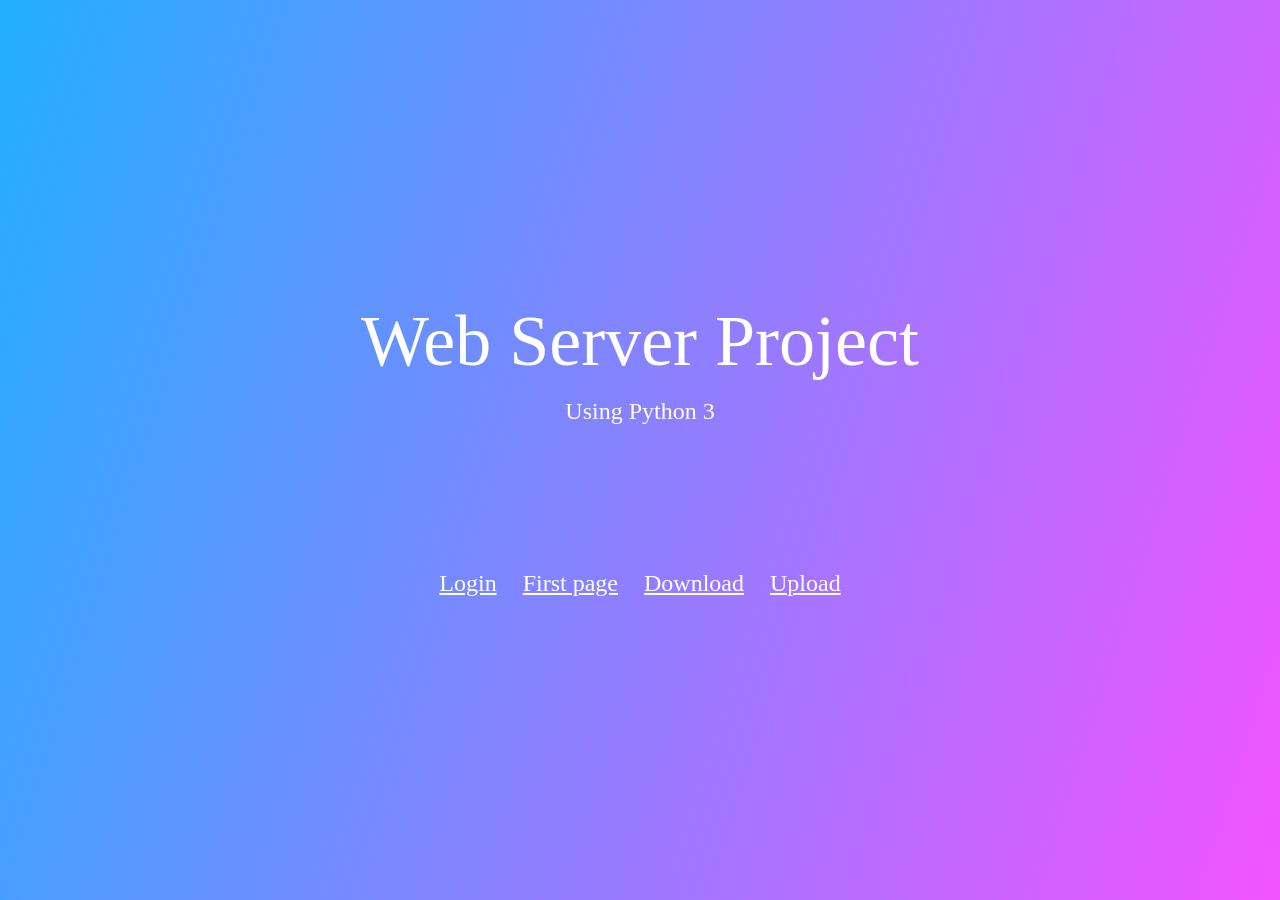
<file: src/roots/index.html>
<!DOCTYPE html>
<html lang="en">
<head>
    <meta charset="UTF-8">
    <title>Page example</title>
    <style>
        *{
            margin: 0;
            padding: 0;
            top: 0;
            left: 0;
        }

        div.main{
            width: 100%;
            height: 100vh;
            background: linear-gradient(107.64deg, #22AFFF 0%, #F153FF 99.64%);
        }

        div.text-main{
            text-align: center;
            position: relative;
            top: 300px;
            color: #FFFFFF;
        }

        h1 {
            font-family: Roboto;
            font-style: normal;
            font-weight: normal;
            font-size: 72px;
        }

        p {
            font-family: Roboto;
            font-style: normal;
            font-weight: 300;
            font-size: 24px;
            margin: 15px;
        }

        div.links{
            text-align: center;
            position: relative;
            top: 430px;

            font-family: Roboto;
            font-style: normal;
            font-weight: normal;
            font-size: 24px;
        }

        a{
          padding: 10px;
        }


    </style>
</head>
<body link="#FFFFFF" vlink="#FFFFFF" alink="#FFFFFF">
    <div class="main">

        <div class="text-main">
            <h1>Web Server Project</h1>
            <p>Using Python 3</p>
        </div>

        <div class="links">
            <a href="logger">Login</a>
            <a href="first">First page</a>
            <a href="download">Download</a>
            <a href="upload">Upload</a>
        </div>
        
    </div>
</body>
</html>
</file>
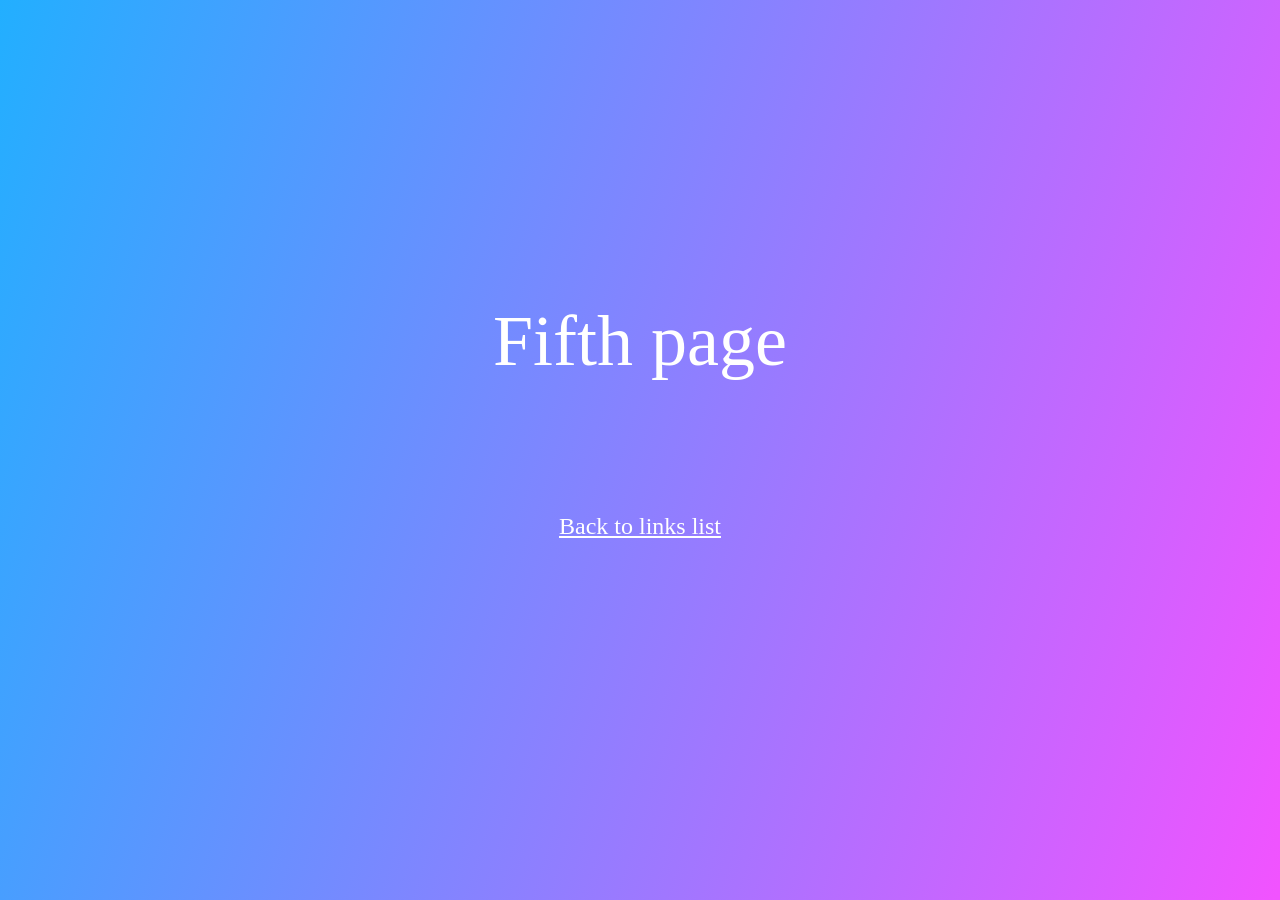
<file: roots/fifth.html>
<!DOCTYPE html>
<html lang="en">
<head>
    <meta charset="UTF-8">
    <title>Fifth page</title>
    <style>
        *{
            margin: 0;
            padding: 0;
            top: 0;
            left: 0;
        }

        div.main{
            width: 100%;
            height: 100vh;
            background: linear-gradient(107.64deg, #22AFFF 0%, #F153FF 99.64%);
        }

        div.text-main{
            text-align: center;
            position: relative;
            top: 300px;
            color: #FFFFFF;
        }

        h1 {
            font-family: Roboto;
            font-style: normal;
            font-weight: normal;
            font-size: 72px;
        }


        div.links{
            text-align: center;
            position: relative;
            top: 430px;

            font-family: Roboto;
            font-style: normal;
            font-weight: normal;
            font-size: 24px;
        }


    </style>
</head>
<body link="#FFFFFF" vlink="#FFFFFF" alink="#FFFFFF">
    <div class="main">

        <div class="text-main">
            <h1>Fifth page</h1>
        </div>

        <div class="links">
            <a href="index">Back to links list</a>
        </div>
        
    </div>
</body>
</html>
</file>
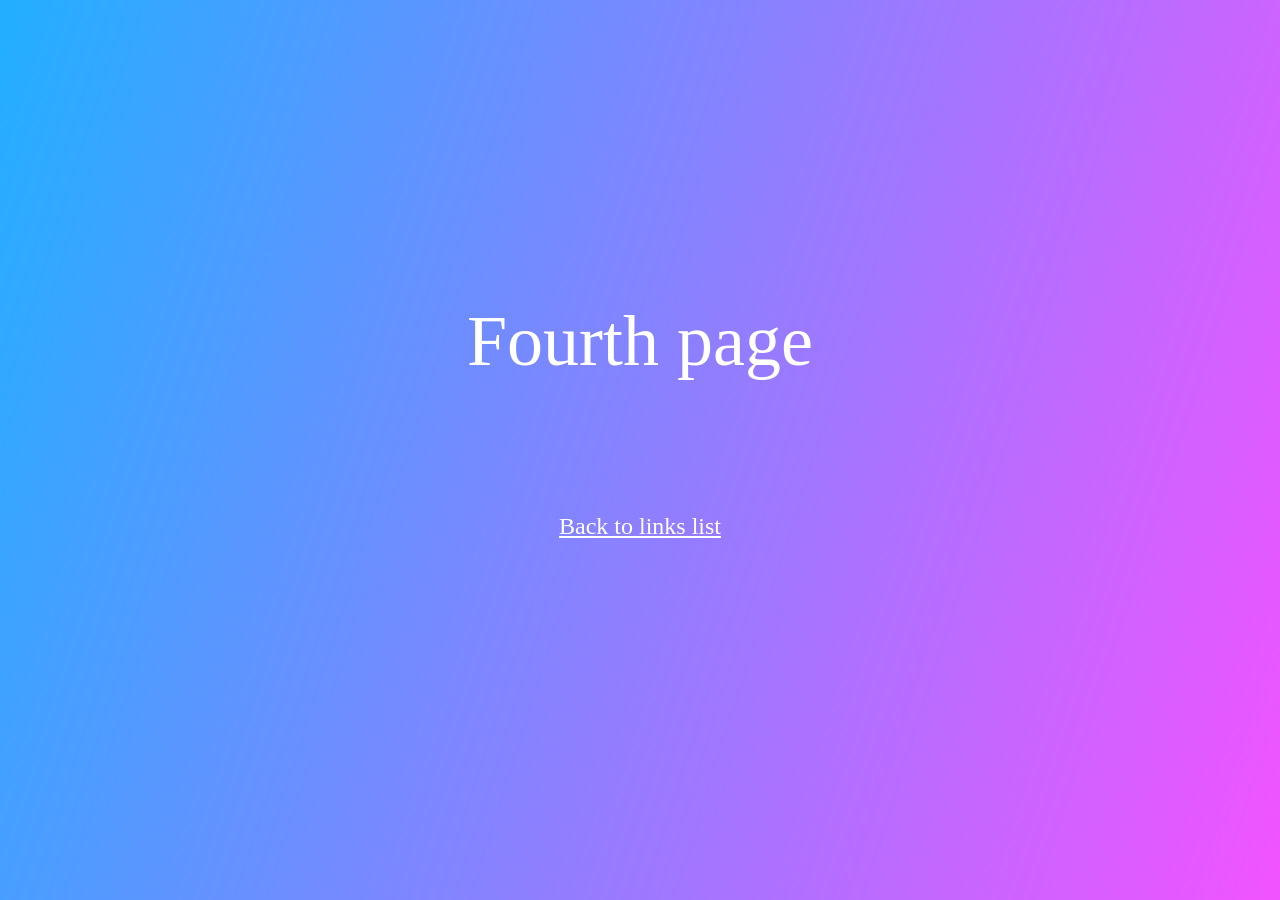
<file: roots/fourth.html>
<!DOCTYPE html>
<html lang="en">
<head>
    <meta charset="UTF-8">
    <title>Fourth page</title>
    <style>
        *{
            margin: 0;
            padding: 0;
            top: 0;
            left: 0;
        }

        div.main{
            width: 100%;
            height: 100vh;
            background: linear-gradient(107.64deg, #22AFFF 0%, #F153FF 99.64%);
        }

        div.text-main{
            text-align: center;
            position: relative;
            top: 300px;
            color: #FFFFFF;
        }

        h1 {
            font-family: Roboto;
            font-style: normal;
            font-weight: normal;
            font-size: 72px;
        }


        div.links{
            text-align: center;
            position: relative;
            top: 430px;

            font-family: Roboto;
            font-style: normal;
            font-weight: normal;
            font-size: 24px;
        }


    </style>
</head>
<body link="#FFFFFF" vlink="#FFFFFF" alink="#FFFFFF">
    <div class="main">

        <div class="text-main">
            <h1>Fourth page</h1>
        </div>

        <div class="links">
            <a href="index">Back to links list</a>
        </div>
        
    </div>
</body>
</html>
</file>
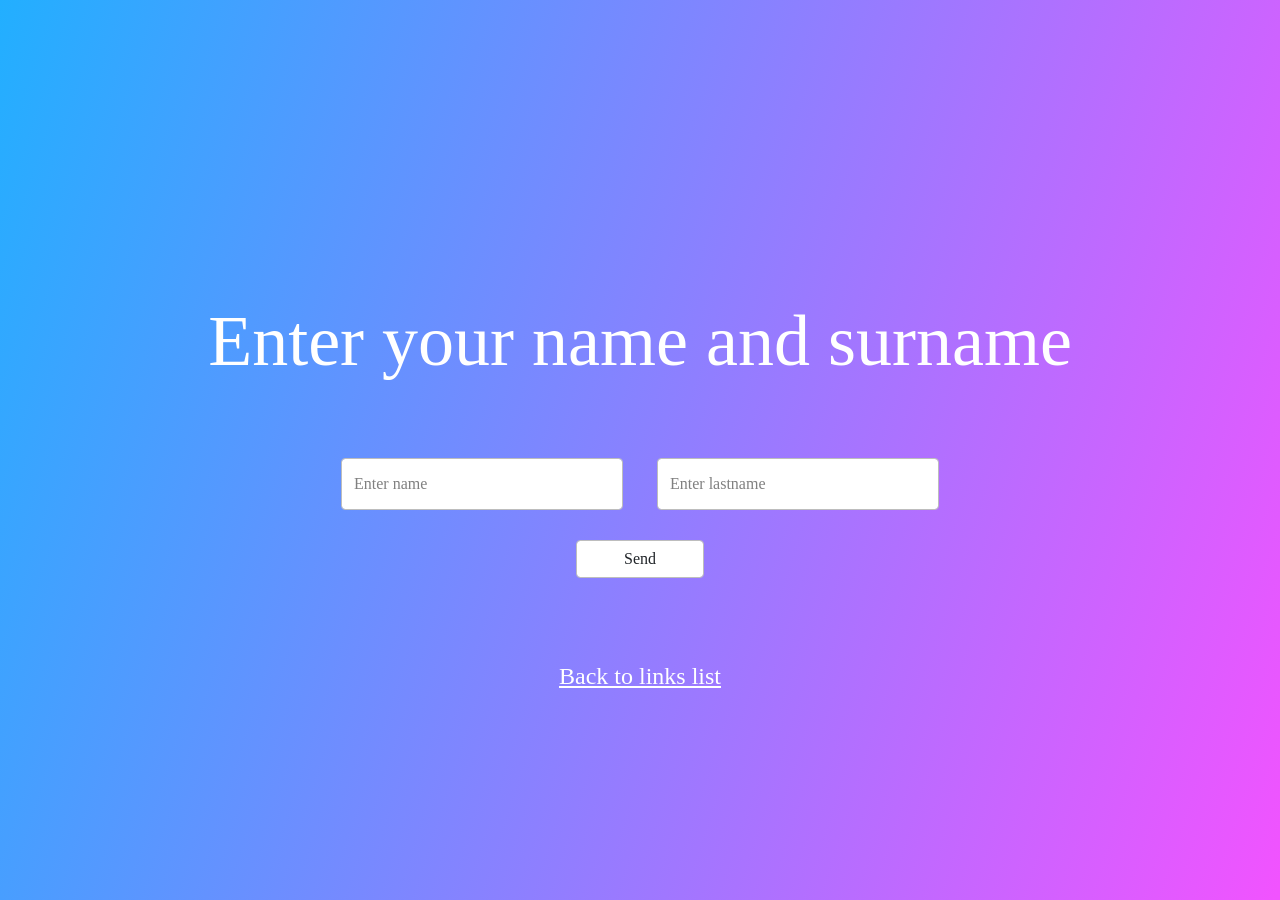
<file: roots/logger.html>
<!DOCTYPE html>

<html lang="ru">
<head>
    <meta charset="UTF-8">
    <title>Login page</title>
    <style>
        *{
            margin: 0;
            padding: 0;
            top: 0;
            left: 0;
        }

        div.main{
            width: 100%;
            height: 100vh;
            background: linear-gradient(107.64deg, #22AFFF 0%, #F153FF 99.64%);
        }

        div.text-main{
            text-align: center;
            position: relative;
            top: 300px;
            color: #FFFFFF;
        }

        h1 {
            font-family: Roboto;
            font-style: normal;
            font-weight: normal;
            font-size: 72px;
        }

        input {
            font-family: Roboto;
            font-style: normal;
            font-weight: 400;
            font-size: 1rem;
            margin: 15px;

            width: 20%;
            height: calc(2.25rem + 2px);
            padding: 0.375rem 0.75rem;
            line-height: 1.5;
            color: #808080;
            background-color: #FFFFFF;
            background-clip: padding-box;
            border: 1px solid #bdbdbd;
            border-radius: 0.25rem;
            transition: border-color 0.15s ease-in-out, box-shadow 0.15s ease-in-out;
        }


        div.form{
            position: relative;
            text-align: center;
            top: 40%;
        }

        div.links{
            text-align: center;
            position: relative;
            top: 430px;

            font-family: Roboto;
            font-style: normal;
            font-weight: normal;
            font-size: 24px;
        }
    </style>
</head>
<body link="#FFFFFF" vlink="#FFFFFF" alink="#FFFFFF">
    <div class="main">

        <div class="text-main">
            <h1>Enter your name and surname</h1>
        </div>

        <div class="form">
            <form method="post" action="logger_name">
                <input type="text" name="name" value="Enter name">
                <input type="text" name="surname" value="Enter lastname"> <br>
                <input style="width: 10%; color: #212529" type="submit" name="submit" value="Send">
            </form>
        </div>

        <div class="links">
            <a href="index">Back to links list</a>
        </div>

    </div>
</body>
</html>
</file>
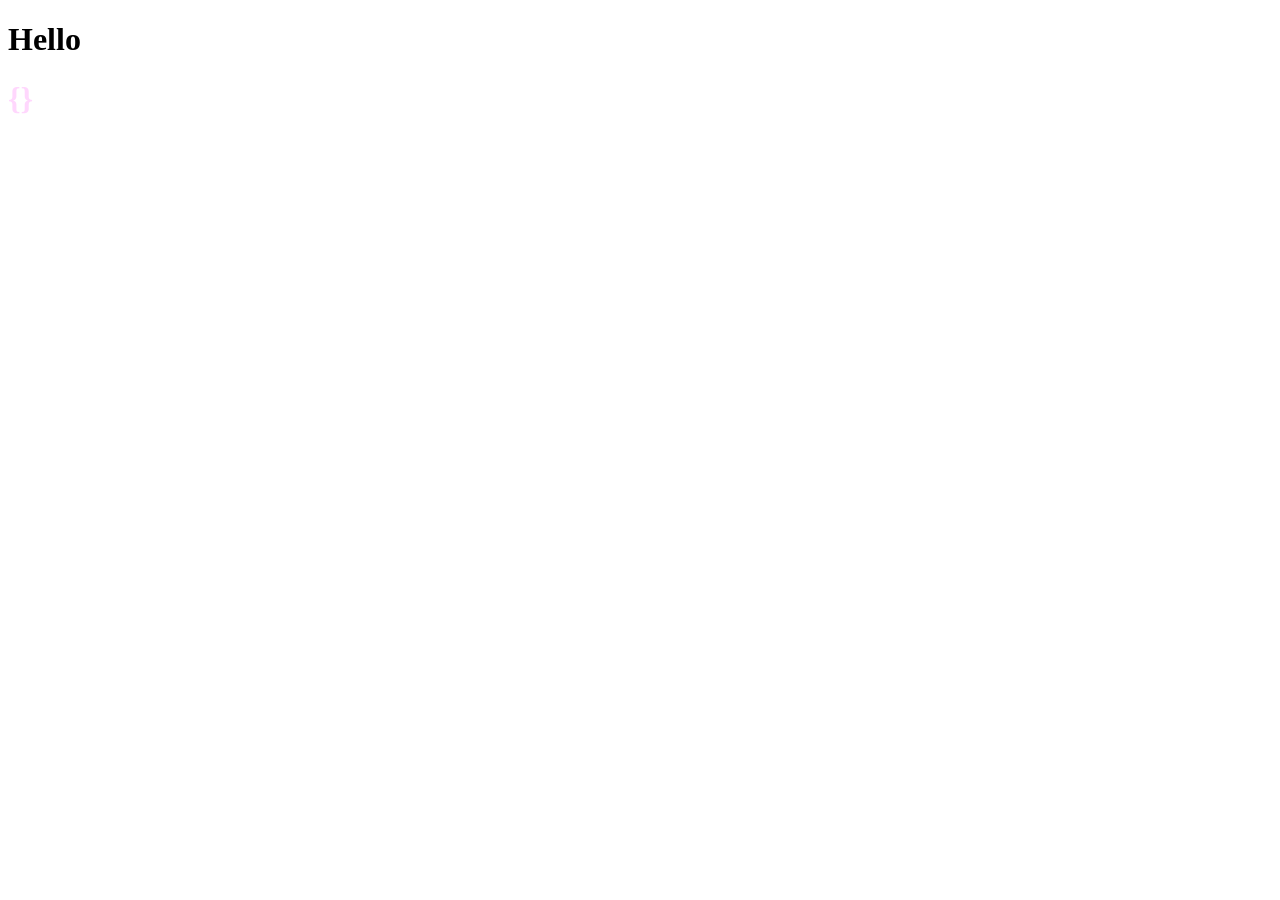
<file: roots/logger_name.html>
<!DOCTYPE html>
<html lang="en">
<head>
    <meta charset="UTF-8">
    <title>Final login</title>
    <style>
        *{{
            margin: 0;
            padding: 0;
            top: 0;
            left: 0;
        }}

        div.main{{
            width: 100%;
            height: 100vh;
            background: linear-gradient(107.64deg, #22AFFF 0%, #F153FF 99.64%);
        }}

        div.text-main{{
            text-align: center;
            position: relative;
            top: 300px;
            color: #FFFFFF;
        }}

        h1 {{
            font-family: Roboto;
            font-style: normal;
            font-weight: normal;
            font-size: 72px;
        }}


        div.links{{
            text-align: center;
            position: relative;
            top: 430px;

            font-family: Roboto;
            font-style: normal;
            font-weight: normal;
            font-size: 24px;
        }}


    </style>
</head>
<body link="#FFFFFF" vlink="#FFFFFF" alink="#FFFFFF">
    <div class="main">

        <div class="text-main">
            <h1>Hello</h1> 
            <h1 style="color: #FFD7FD">{}</h1>
        </div>

        <div class="links">
            <a href="index">Back to links list</a>
        </div>
        
    </div>
</body>
</html>
</file>
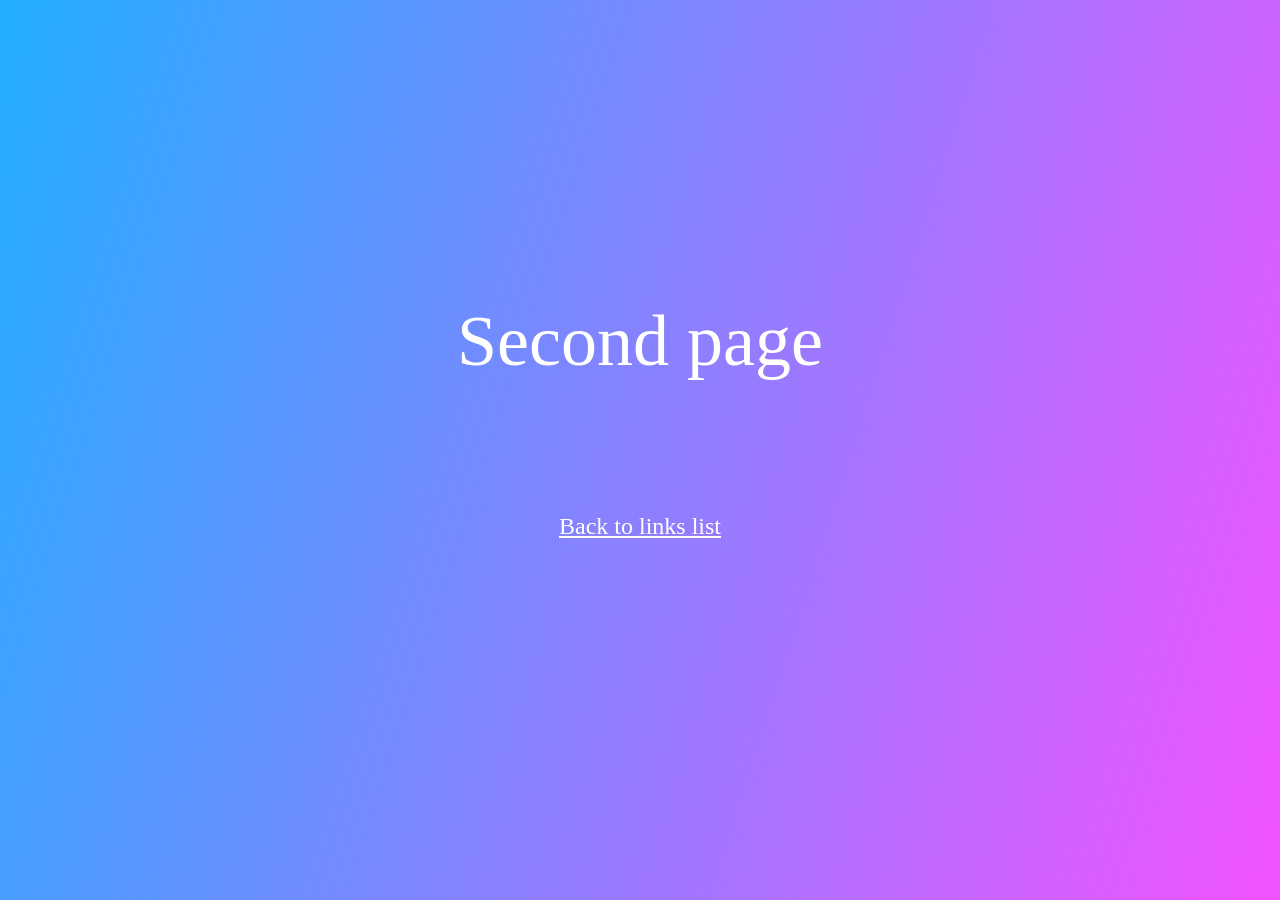
<file: roots/second.html>
<!DOCTYPE html>
<html lang="en">
<head>
    <meta charset="UTF-8">
    <title>Second page</title>
    <style>
        *{
            margin: 0;
            padding: 0;
            top: 0;
            left: 0;
        }

        div.main{
            width: 100%;
            height: 100vh;
            background: linear-gradient(107.64deg, #22AFFF 0%, #F153FF 99.64%);
        }

        div.text-main{
            text-align: center;
            position: relative;
            top: 300px;
            color: #FFFFFF;
        }

        h1 {
            font-family: Roboto;
            font-style: normal;
            font-weight: normal;
            font-size: 72px;
        }


        div.links{
            text-align: center;
            position: relative;
            top: 430px;

            font-family: Roboto;
            font-style: normal;
            font-weight: normal;
            font-size: 24px;
        }


    </style>
</head>
<body link="#FFFFFF" vlink="#FFFFFF" alink="#FFFFFF">
    <div class="main">

        <div class="text-main">
            <h1>Second page</h1>
        </div>

        <div class="links">
            <a href="index">Back to links list</a>
        </div>
        
    </div>
</body>
</html>
</file>
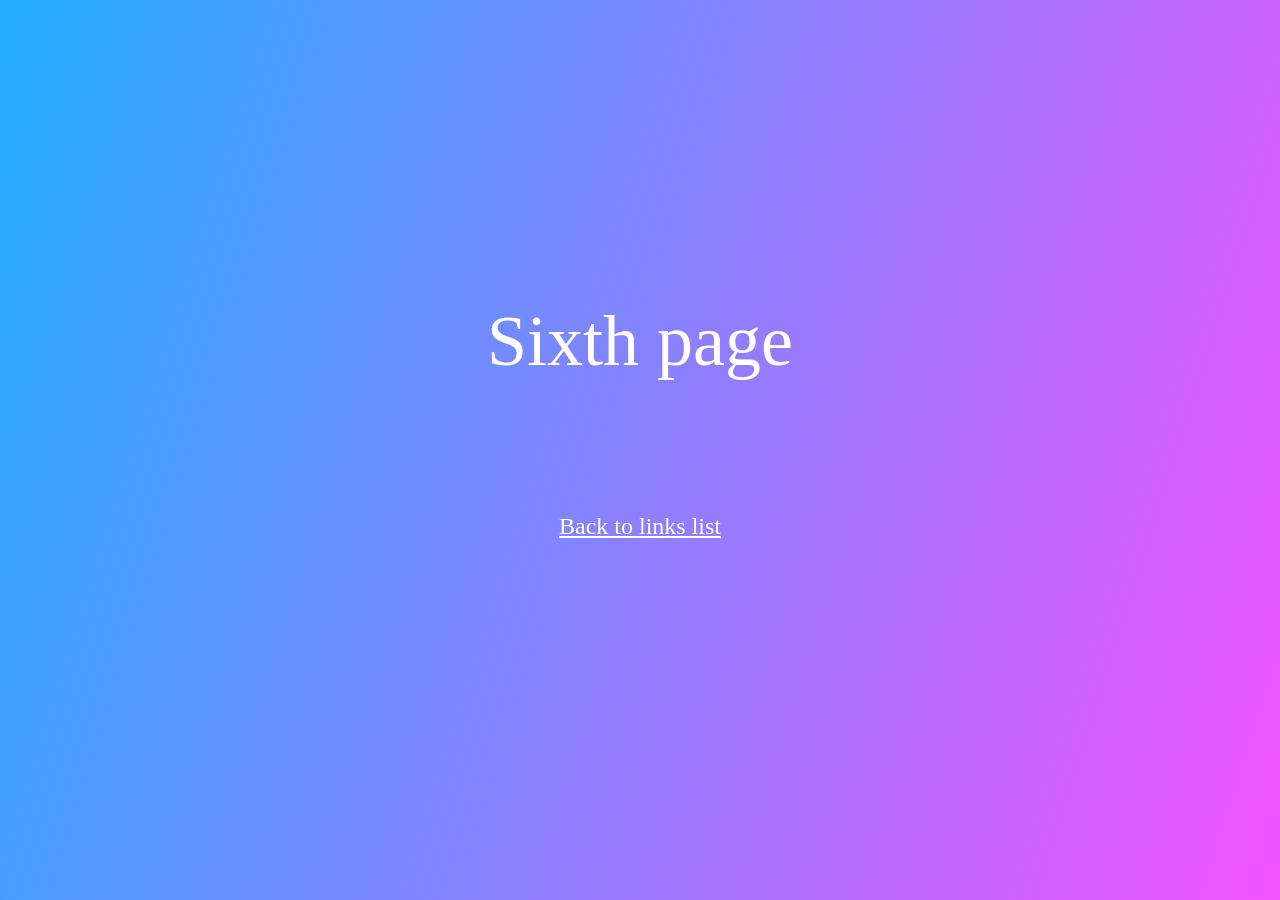
<file: roots/sixth.html>
<!DOCTYPE html>
<html lang="en">
<head>
    <meta charset="UTF-8">
    <title>Sixth page</title>
    <style>
        *{
            margin: 0;
            padding: 0;
            top: 0;
            left: 0;
        }

        div.main{
            width: 100%;
            height: 100vh;
            background: linear-gradient(107.64deg, #22AFFF 0%, #F153FF 99.64%);
        }

        div.text-main{
            text-align: center;
            position: relative;
            top: 300px;
            color: #FFFFFF;
        }

        h1 {
            font-family: Roboto;
            font-style: normal;
            font-weight: normal;
            font-size: 72px;
        }


        div.links{
            text-align: center;
            position: relative;
            top: 430px;

            font-family: Roboto;
            font-style: normal;
            font-weight: normal;
            font-size: 24px;
        }


    </style>
</head>
<body link="#FFFFFF" vlink="#FFFFFF" alink="#FFFFFF">
    <div class="main">

        <div class="text-main">
            <h1>Sixth page</h1>
        </div>

        <div class="links">
            <a href="index">Back to links list</a>
        </div>
        
    </div>
</body>
</html>
</file>
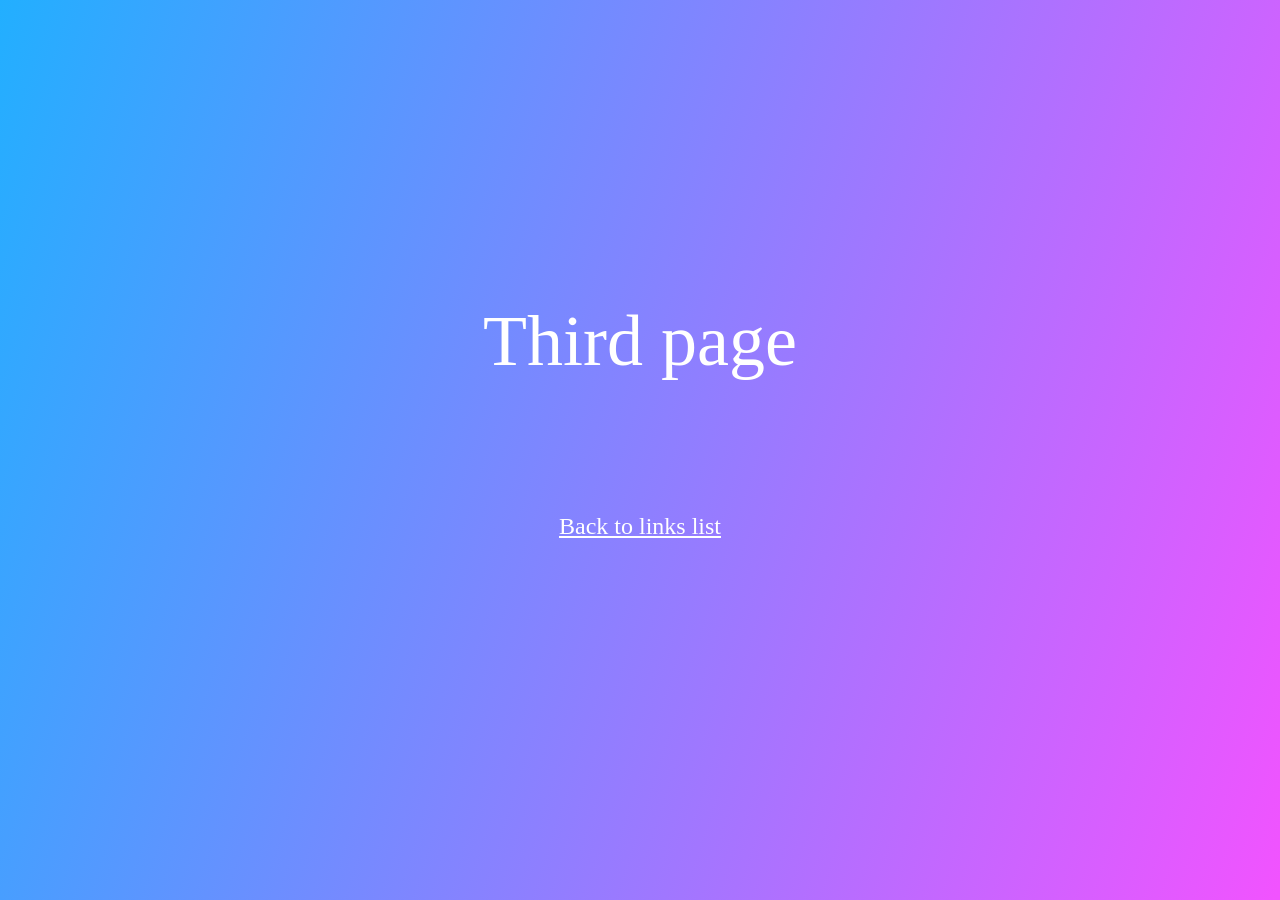
<file: roots/third.html>
<!DOCTYPE html>
<html lang="en">
<head>
    <meta charset="UTF-8">
    <title>Third page</title>
    <style>
        *{
            margin: 0;
            padding: 0;
            top: 0;
            left: 0;
        }

        div.main{
            width: 100%;
            height: 100vh;
            background: linear-gradient(107.64deg, #22AFFF 0%, #F153FF 99.64%);
        }

        div.text-main{
            text-align: center;
            position: relative;
            top: 300px;
            color: #FFFFFF;
        }

        h1 {
            font-family: Roboto;
            font-style: normal;
            font-weight: normal;
            font-size: 72px;
        }


        div.links{
            text-align: center;
            position: relative;
            top: 430px;

            font-family: Roboto;
            font-style: normal;
            font-weight: normal;
            font-size: 24px;
        }


    </style>
</head>
<body link="#FFFFFF" vlink="#FFFFFF" alink="#FFFFFF">
    <div class="main">

        <div class="text-main">
            <h1>Third page</h1>
        </div>

        <div class="links">
            <a href="index">Back to links list</a>
        </div>
        
    </div>
</body>
</html>
</file>
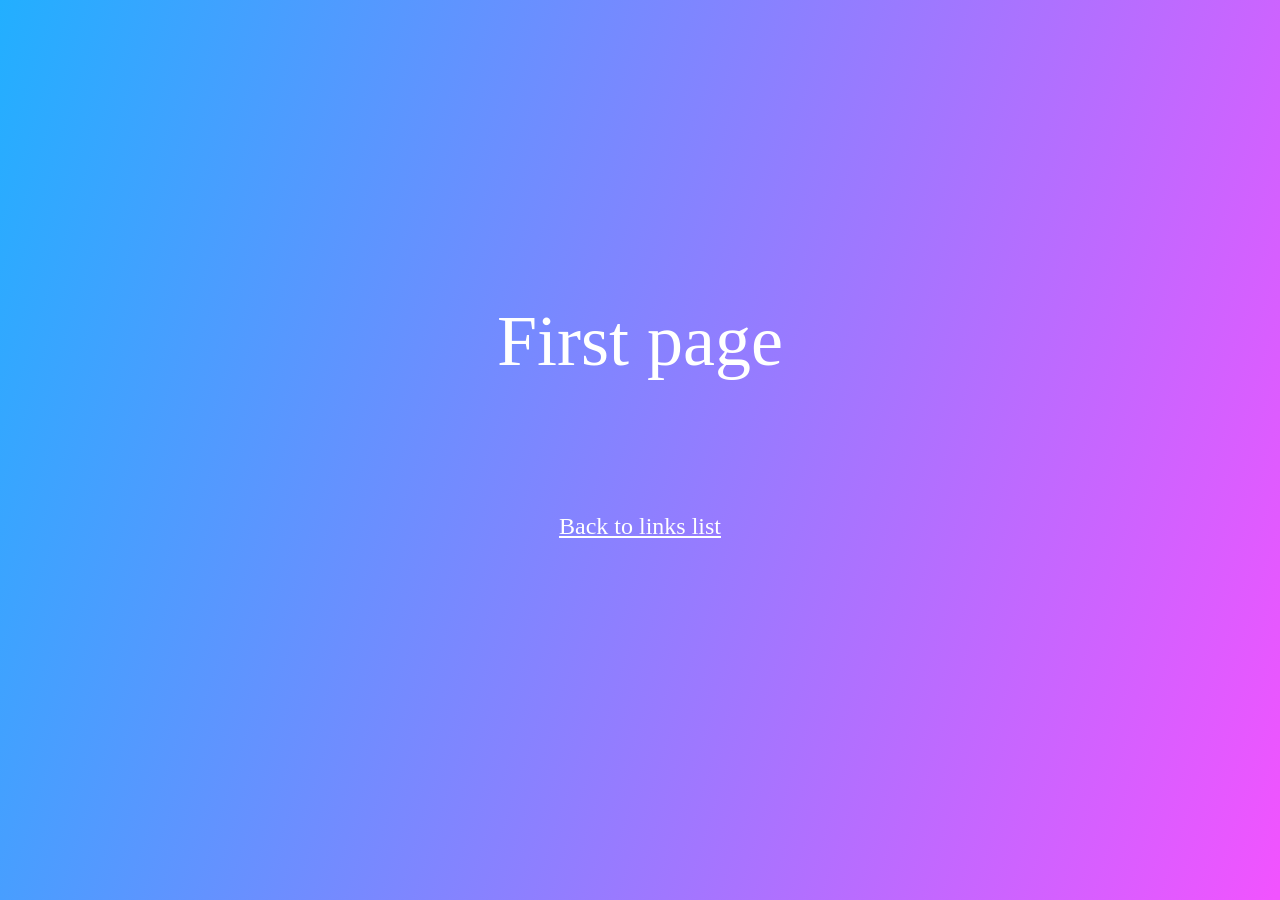
<file: templates/first.html>
<!DOCTYPE html>
<html lang="en">
<head>
    <meta charset="UTF-8">
    <title>First page</title>
    <style>
        *{
            margin: 0;
            padding: 0;
            top: 0;
            left: 0;
        }

        div.main{
            width: 100%;
            height: 100vh;
            background: linear-gradient(107.64deg, #22AFFF 0%, #F153FF 99.64%);
        }

        div.text-main{
            text-align: center;
            position: relative;
            top: 300px;
            color: #FFFFFF;
        }

        h1 {
            font-family: Roboto;
            font-style: normal;
            font-weight: normal;
            font-size: 72px;
        }


        div.links{
            text-align: center;
            position: relative;
            top: 430px;

            font-family: Roboto;
            font-style: normal;
            font-weight: normal;
            font-size: 24px;
        }
    </style>
</head>
<body link="#FFFFFF" vlink="#FFFFFF" alink="#FFFFFF">
    <div class="main">

        <div class="text-main">
            <h1>First page</h1>
        </div>

        <div class="links">
            <a href="index">Back to links list</a>
        </div>
        
    </div>
</body>
</html>
</file>
